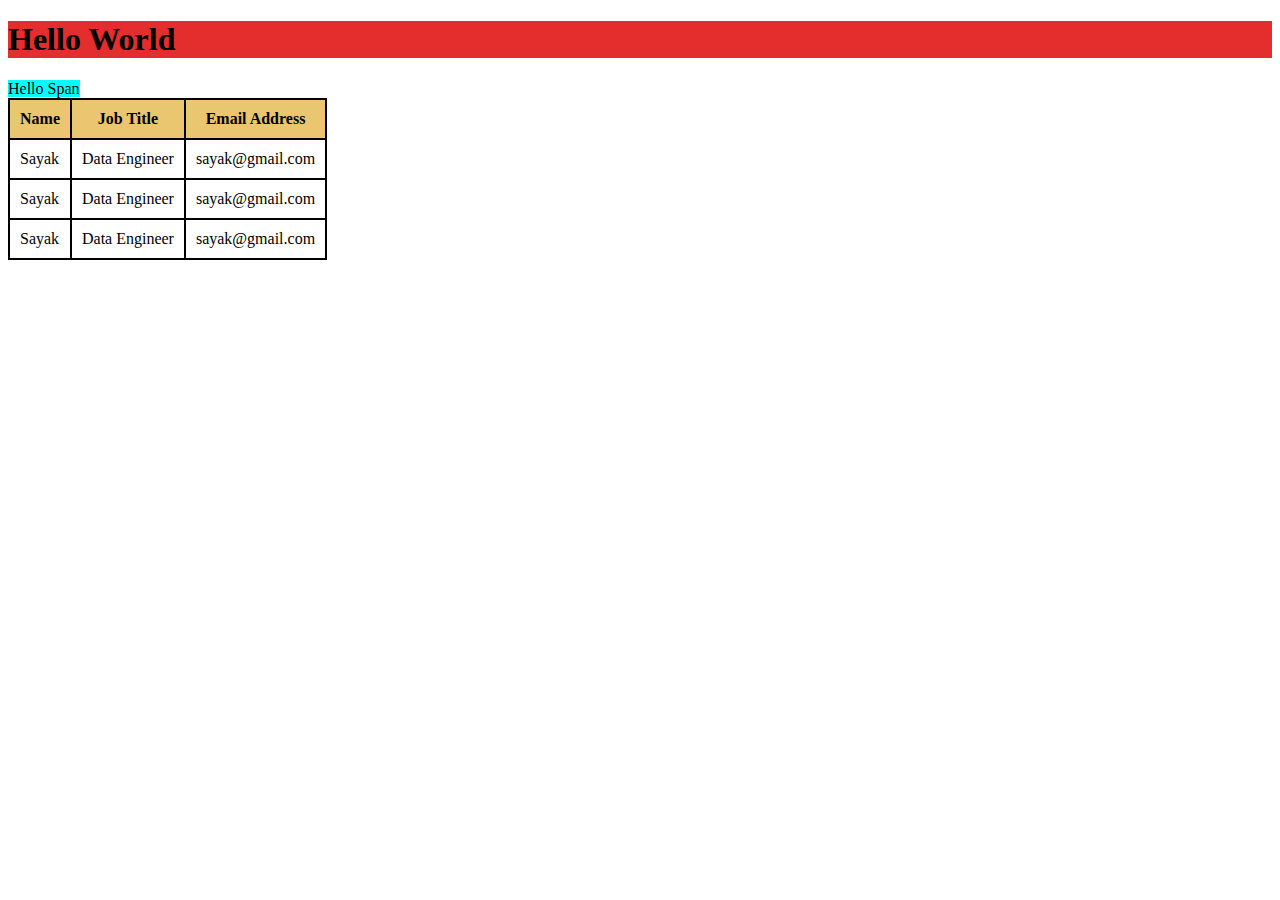
<file: DayOne/index.html>
<!DOCTYPE html>
<html lang="en">
<head>
    <meta charset="UTF-8">
    <meta name="viewport" content="width=device-width, initial-scale=1.0">
    <title>Document</title>
</head>
<link rel="stylesheet" href="style.css">
<body>
    <h1 style="">Hello World</h1>
    <span>Hello Span</span> <!--its a inline element and h1 is block element-->
    <!-- <p>Lorem ipsum dolor sit amet consectetur adipisicing elit. Officia, eum eveniet. Quidem debitis, et voluptas minima eveniet id vero enim suscipit nam! Suscipit adipisci accusamus odio consequuntur vel necessitatibus minus.</p> -->

    <table>
        <tr>
           
            <th>Name</th>
            <th>Job Title</th>
            <th>Email Address</th>
            
        </tr>
        <tr>
            
            <td>Sayak</td>
            <td>Data Engineer</td>
            <td>sayak@gmail.com</td>
        </tr>
        <tr>
            <td>Sayak</td>
            <td>Data Engineer</td>
            <td>sayak@gmail.com</td>
        </tr>
        <tr>
            <td>Sayak</td>
            <td>Data Engineer</td>
            <td>sayak@gmail.com</td>
        </tr>



    </table>
    


</body>
</html>
</file>
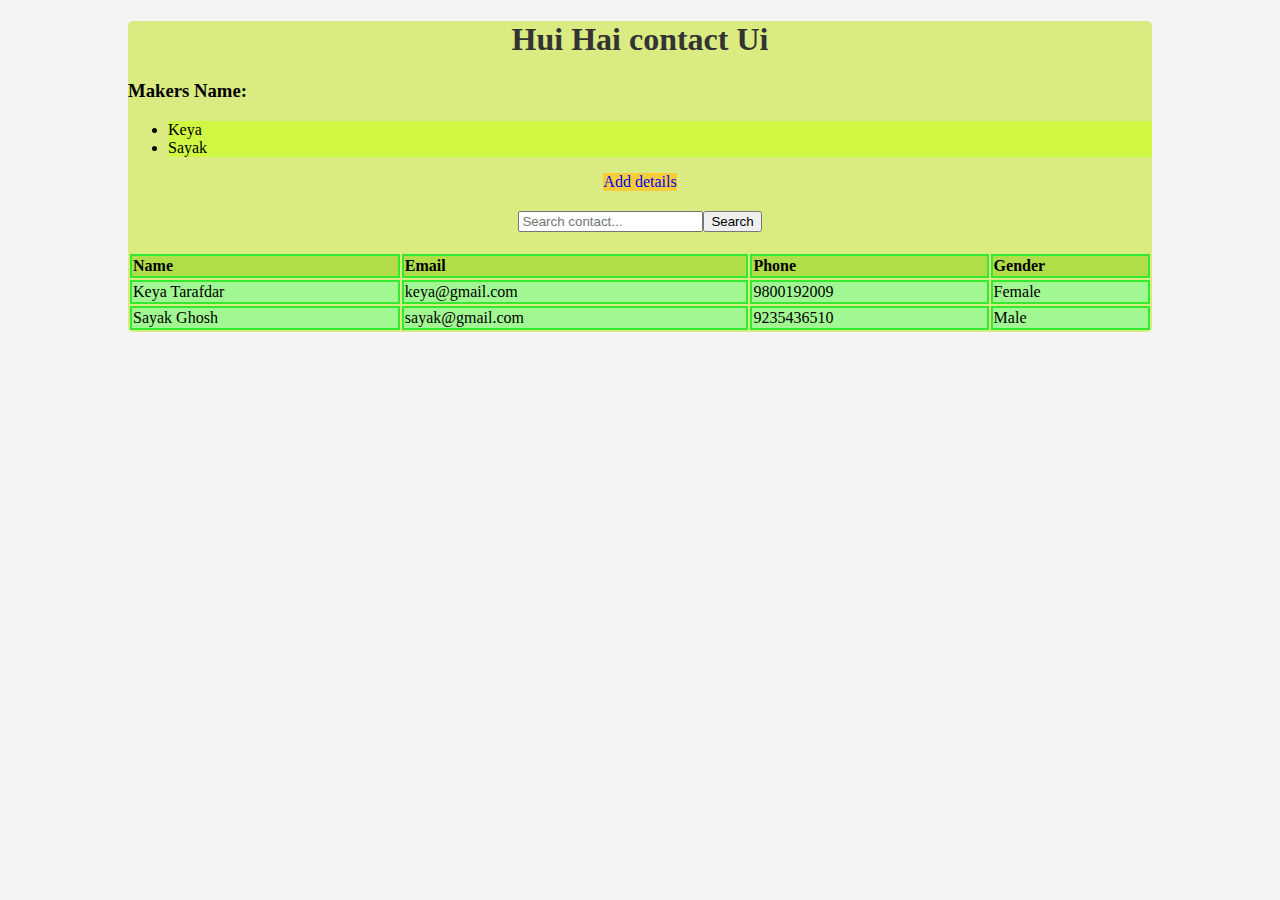
<file: DayThree/index.html>
<!DOCTYPE html>
<html>
<head>
    <title>contact UI</title>
    <style>
        body {
            background-color: #f4f4f4;
            margin: 0;
            
        }

        .container {
            width: 80%;
            margin: 20px auto;
            background-color: #d9eb81;
            border-radius: 5px;
        }

        h1 {
            text-align: center;
            color: #333;
        }

        li {
            
            background-color: rgb(208, 248, 67);
        }
        #add {
            
            display: flex;
            justify-content: center;
        }
        #add a.button {
            background-color: rgb(247, 206, 58);
            text-decoration: none;
        }
        .search-bar {
            margin-top: 20px;
            margin-bottom: 20px;
            display: flex;
            justify-content: center;
            align-items: center;
            
        }

        table {
            width: 100%;
        }

        th, td {
            background-color: rgb(161, 248, 146);
            border: 2px solid rgb(52, 234, 49);
            text-align: left;
        }

        th {
            background-color: #b0dd48;
        }
    </style>
</head>
<body>
    
    <div class="container">
        <h1>Hui Hai contact Ui</h1>
        <h3>Makers Name:</h3>
        <ul>
            <li>Keya</li>
            <li>Sayak</li>
        </ul>
        <div id="add">
           
            <a href="form.html" class="button">Add details</a>
        </div>
        <div class="search-bar">
            <input  type="text" placeholder="Search contact...">
            <button type="submit">Search</button>
        </div>

        <!--table use-->
        <table>
            <thead>
                <tr>
                    <th>Name</th>
                    <th>Email</th>
                    <th>Phone</th>
                    <th>Gender</th>
                </tr>
            </thead>
            <tbody>
                <tr>
                    <td>Keya Tarafdar</td>
                    <td>keya@gmail.com</td>
                    <td>9800192009</td>
                    <td>Female</td>
                </tr>
                <tr>
                    <td>Sayak Ghosh</td>
                    <td>sayak@gmail.com</td>
                    <td>9235436510</td>
                    <td>Male</td>
                </tr>
            </tbody>
        </table>
    </div>
</body>
</html>
</file>
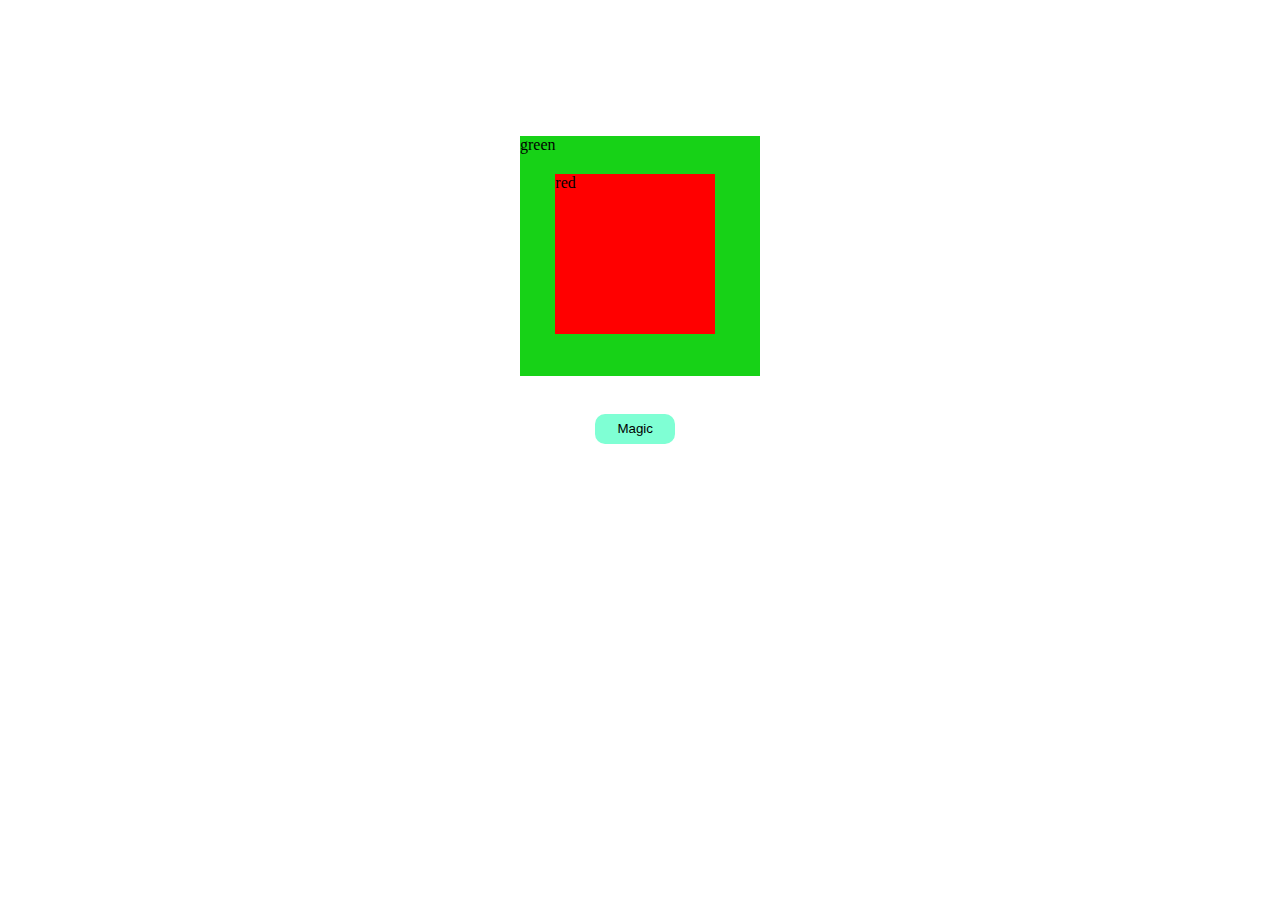
<file: Projects/color-box/index.html>
<!DOCTYPE html>
<html lang="en">
<head>
    <meta charset="UTF-8">
    <meta name="viewport" content="width=device-width, initial-scale=1.0">
    <title>Color Swapper</title>
    <style>
        body {
            padding-left: 40%;
            padding-top: 10%;
        }
        #parent {
            position: relative;
        }
        #box2 {
            height: 15rem;
            width: 15rem;
            background-color: rgb(23, 210, 23);
            z-index: 2;
        }
        #box1 {
            height: 10rem;
            width: 10rem;
            margin-top: 5%;
            margin-left: 4.7%;
            background-color: red;
            position: absolute;
            z-index: 1;
        }
        button {
            margin-top: 5%;
            margin-left: 10%;
            background-color: aquamarine;
            border: none;
            height: 30px;
            width: 80px;
            border-radius: 10px;
        }
        button:hover {
            cursor: pointer;
        }
    </style>
</head>
<body>
    <div id="parent">
        <div id="box1">red</div>
        <div id="box2">green</div>
    </div>
    <button id="magic">Magic</button>
    <script>
        const box1 = document.getElementById('box1');
        const box2 = document.getElementById('box2');
        const magic = document.getElementById('magic');

        magic.addEventListener('click', () => {
            // let zIndex1 = parseInt(box1.style.zIndex);
            // let zIndex2 = parseInt(box2.style.zIndex);

            if (Number(box1.style.zIndex) === 1) {
                box1.style.zIndex = "2";
                // box2.style.zIndex = "1";
            } else {
                box1.style.zIndex = "1";
                box2.style.zIndex = "2";
            }
        });
    </script>
</body>
</html>
</file>
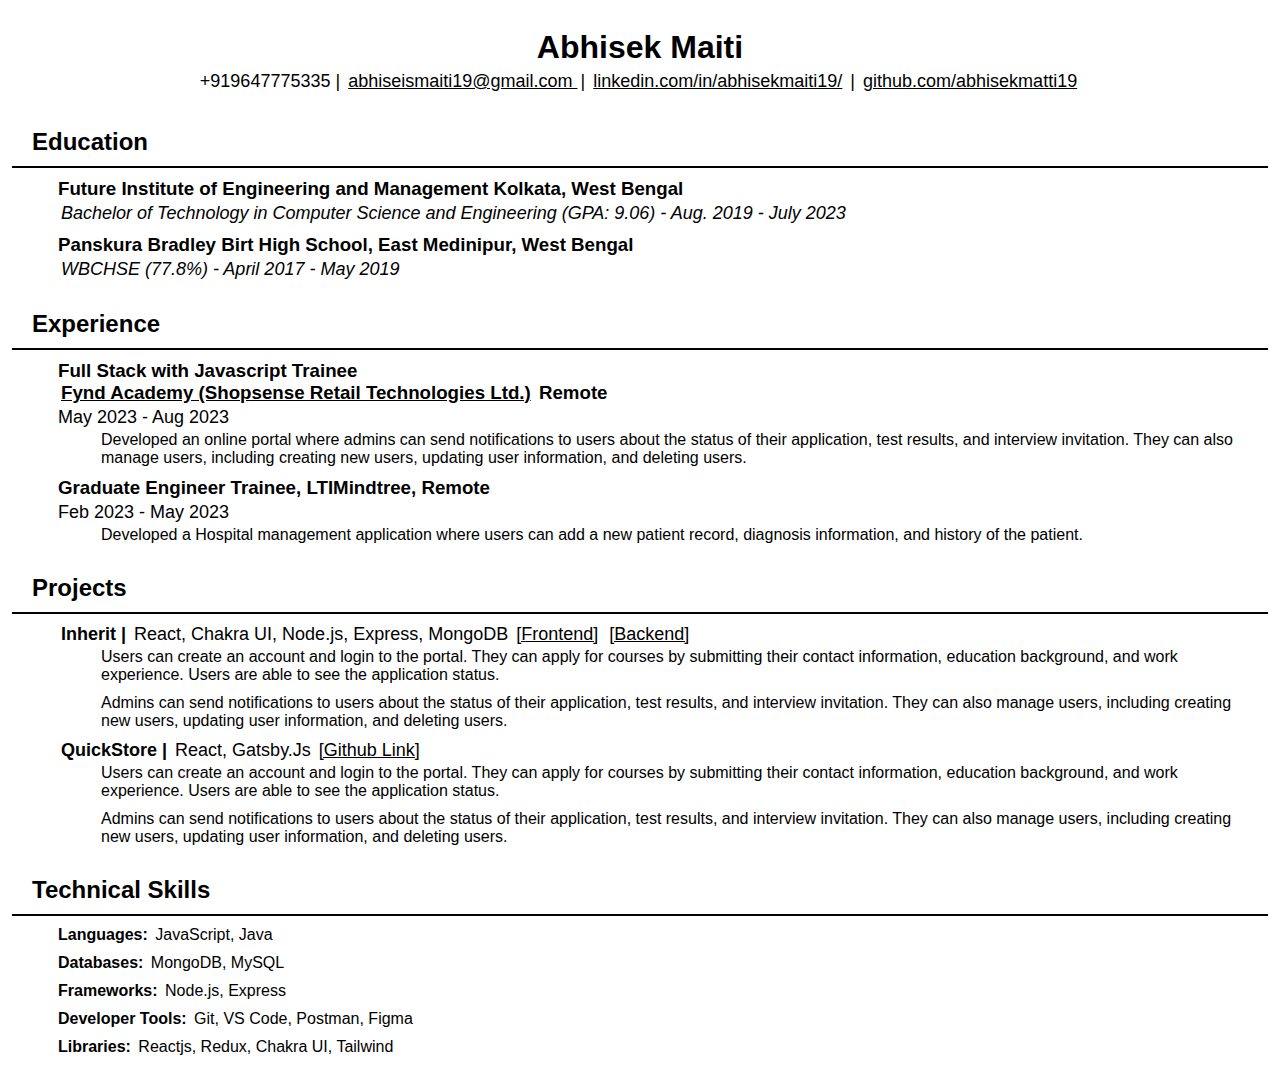
<file: Projects/ResumeProject/index.html>
<!DOCTYPE html>
<html lang="en">
<head>
    <meta charset="UTF-8">
    <meta name="viewport" content="width=device-width, initial-scale=1.0">
    <title>Abhisek Maiti</title>
    <link rel="stylesheet" href="style.css">
</head>
<body>
    <header>
        <h1>Abhisek Maiti</h1>
        <p>+919647775335 | <a href="#">abhiseismaiti19@gmail.com </a>| <a href="https://www.linkedin.com/in/abhisekmaiti19/">linkedin.com/in/abhisekmaiti19/</a> | <a href="https://github.com/abhisekmatti19">github.com/abhisekmatti19</a></p>
    </header>
    <div>
        <!--Education Section-->
        <section id="education">
            <h2>Education</h2>
            <ul>
                <li>
                    <h3>Future Institute of Engineering and Management Kolkata, West Bengal</h3>
                    <p> <i> Bachelor of Technology in Computer Science and Engineering (GPA: 9.06) - Aug. 2019 - July 2023</i></p>
                </li>
                <li>
                    <h3>Panskura Bradley Birt High School, East Medinipur, West Bengal</h3>
                    <p><i>WBCHSE (77.8%) - April 2017 - May 2019</i></p>
                </li>
            </ul>
        </section>
        <!--Experience Section-->
        <section id="experience">
            <h2>Experience</h2>
            <ul>
                <li>
                    <h3>Full Stack with Javascript Trainee<br><a href="#">Fynd Academy (Shopsense Retail Technologies Ltd.)</a>  Remote</h3>
                    <p>May 2023 - Aug 2023</p>
                    <ul>
                        <li>Developed an online portal where admins can send notifications to users about the status of their application, test results, and interview invitation. They can also manage users, including creating new users, updating user information, and deleting users.</li>
                    </ul>
                </li>
                <li>
                    <h3>Graduate Engineer Trainee, LTIMindtree, Remote</h3>
                    <p>Feb 2023 - May 2023</p>
                    <ul>
                        <li>Developed a Hospital management application where users can add a new patient record, diagnosis information, and history of the patient.</li>
                    </ul>
                </li>
            </ul>
        </section>

        <!--Projects Section-->
        <section id="projects">
            <h2>Projects</h2>
            <ul>
                <li>
                    <p> <b> Inherit | </b> React, Chakra UI, Node.js, Express, MongoDB  <a href="#">[Frontend]</a> <a href="#">[Backend]</a></p>
                    <ul>
                        <li>Users can create an account and login to the portal. They can apply for courses by submitting their contact information, education background, and work experience. Users are able to see the application status.</li>
                        <li>Admins can send notifications to users about the status of their application, test results, and interview invitation. They can also manage users, including creating new users, updating user information, and deleting users.</li>
                    </ul>
                </li>
                <li>
                    <p> <b> QuickStore | </b> React, Gatsby.Js  <a href="#">[Github Link]</a> </p>
                    <ul>
                        <li>Users can create an account and login to the portal. They can apply for courses by submitting their contact information, education background, and work experience. Users are able to see the application status.</li>
                        <li>Admins can send notifications to users about the status of their application, test results, and interview invitation. They can also manage users, including creating new users, updating user information, and deleting users.</li>
                    </ul>
                </li>
            </ul>
        </section>

        <!--Skills Section-->
        <section id="skills">
            <h2>Technical Skills</h2>
            <ul>
                <li><b>Languages:</b> JavaScript, Java</li>
                <li><b>Databases:</b> MongoDB, MySQL</li>
                <li><b>Frameworks:</b> Node.js, Express</li>
                <li><b>Developer Tools:</b> Git, VS Code, Postman, Figma</li>
                <li><b>Libraries:</b> Reactjs, Redux, Chakra UI, Tailwind</li>
            </ul>
        </section>
    </div>
</body>
</html>
</file>
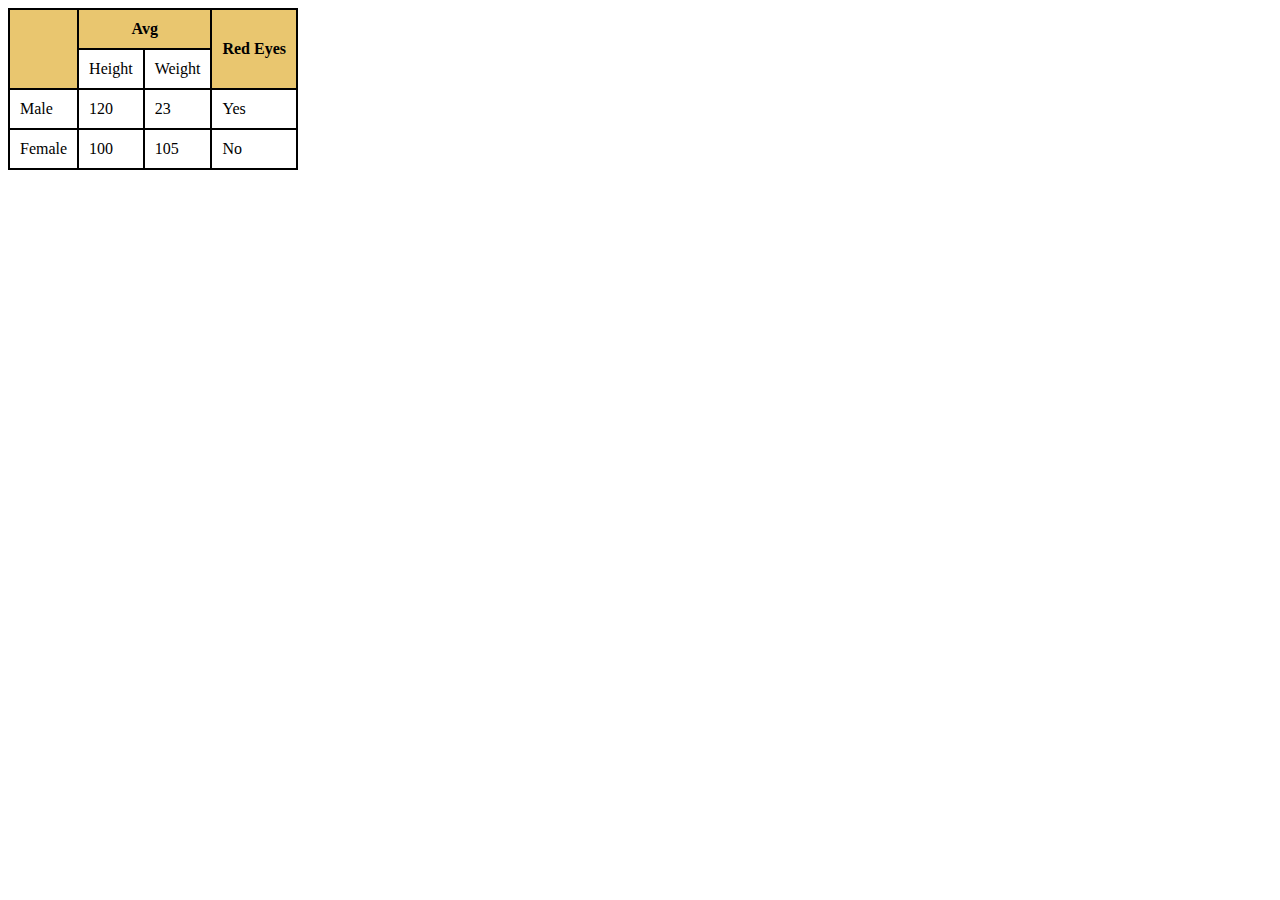
<file: DayOne/table.html>
<!DOCTYPE html>
<html lang="en">
<head>
    <meta charset="UTF-8">
    <meta name="viewport" content="width=device-width, initial-scale=1.0">
    <title>Document</title>
</head>
<link rel="stylesheet" href="style.css">
<body>
    <table>
        <tr>
            <th rowspan="2"></th>
            <th colspan="2">Avg</th>
            
            <th rowspan="2">Red Eyes</th>
        </tr>
        <tr>
            
            <td>Height</td>
            <td>Weight</td>
           
        </tr>
        <tr>
            <td>Male</td>
            <td>120</td>
            <td>23</td>
            <td>Yes</td>
        </tr>
        <tr>
            <td>Female</td>
            <td>100</td>
            <td>105</td>
            <td>No</td>
        </tr>
        <tr></tr>
    </table>
</body>
</html>
</file>
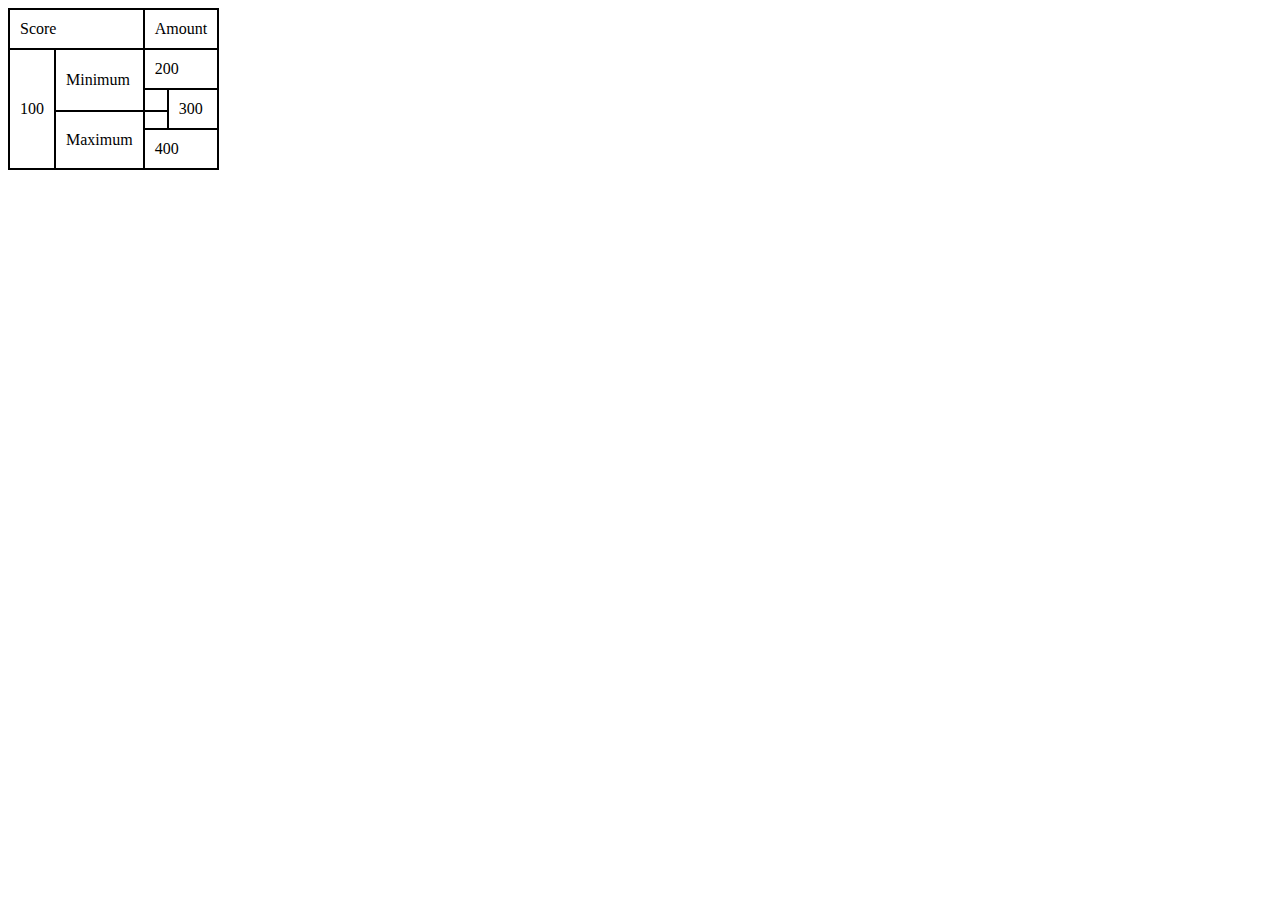
<file: DayOne/table2.html>
<!DOCTYPE html>
<html lang="en">
<head>
    <meta charset="UTF-8">
    <meta name="viewport" content="width=device-width, initial-scale=1.0">
    <title>Document</title>
</head>
<link rel="stylesheet" href="style.css">
<body>
    <table>
        <tr>
            <td colspan="2">Score</td>
            
            <td colspan="2">Amount</td>
        </tr>
        
        <tr>
            <td rowspan="4">100</td>
            <td rowspan="2">Minimum</td>
            <td colspan="2">200</td>
        </tr>

        <tr>       
            <td></td>    
            <td rowspan="2">300</td>
        </tr>
        <tr>
            
            <td rowspan="2">Maximum</td>
           
        </tr>
        <tr>           
            <td colspan="2">400</td>
        </tr>
    </table>
</body>
</html>
</file>
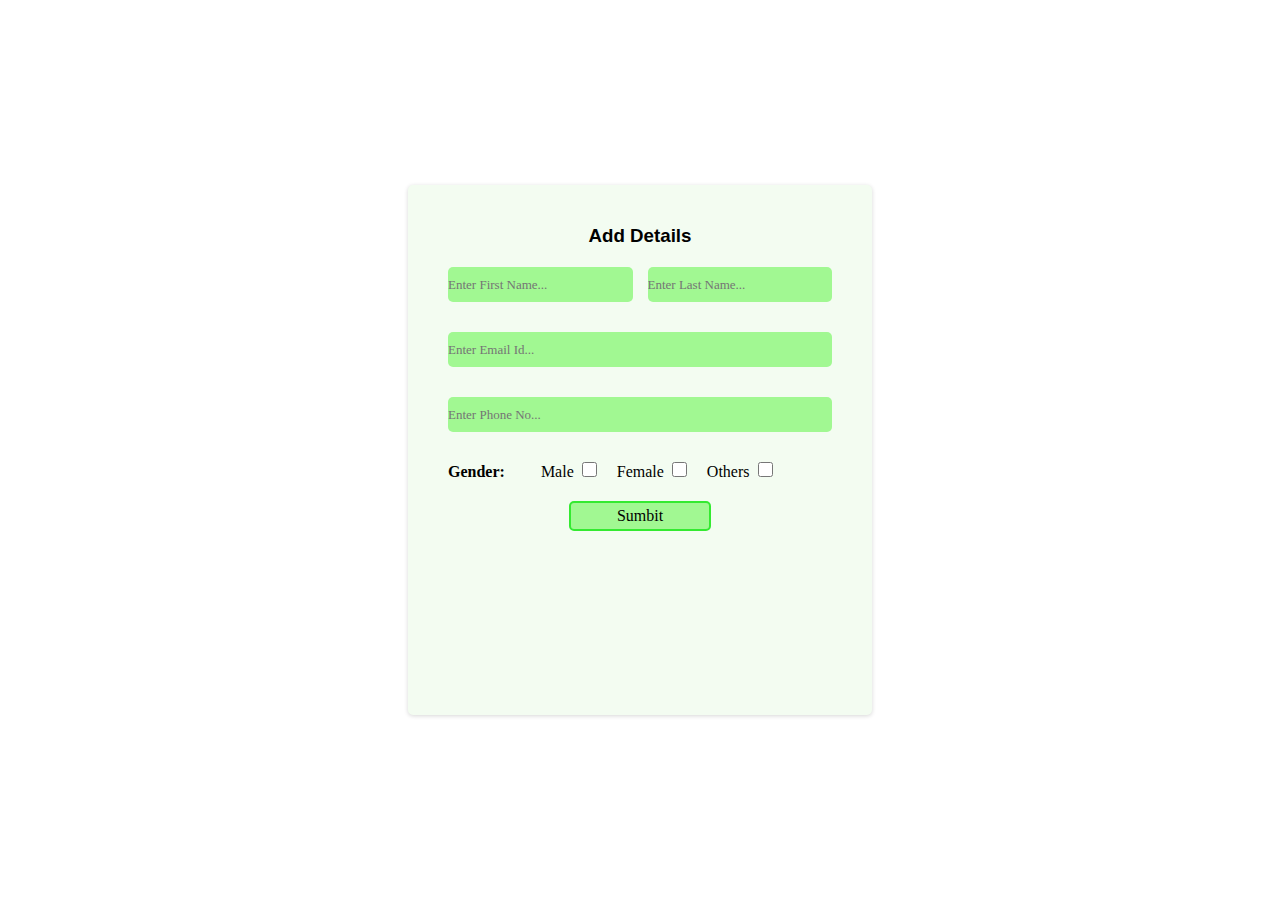
<file: DayThree/form.html>
<!DOCTYPE html>
<html lang="en">

<head>
    <meta charset="UTF-8">
    <meta name="viewport" content="width=device-width, initial-scale=1.0">
    <title>Document</title>
    <link rel="stylesheet" href="form.css">
</head>

<body>
    <div class="form" style="background-color: rgb(243, 252, 241)">
        <div class="heading">
            <h3 style="font-family: Verdana, Geneva, Tahoma, sans-serif;">Add Details</h3>
        </div>
        <form>
            <div class="input">
                <div style="display: flex;">
                    <div style="padding-right: 10px; width: 50%;"><input placeholder="Enter First Name..." type="text">
                    </div>
                    <div style="padding-left: 5px; width: 50%;"><input placeholder="Enter Last Name..." type="text">
                    </div>
                </div>
            </div>
            <div class="input">
                <div><input placeholder="Enter Email Id..." type="email"></div>
            </div>
            <div class="input">
                <div><input placeholder="Enter Phone No..." type="tel"></div>
            </div>
            <div style="border-bottom: 20px solid rgb(243, 252, 241);">
                <label><strong>Gender: &emsp;&emsp;</strong></label>Male &nbsp;<input type="checkbox" id="gender"
                    name="gender"> &emsp;Female &nbsp;<input type="checkbox" id="gender" name="gender"> &emsp;Others
                &nbsp;<input type="checkbox" id="gender" name="gender">
            </div>

            <div style="text-align: center; padding-bottom: 20px;"><button class="button">Sumbit</button></div>
        </form>
    </div>
</body>

</html>
</file>
<file: DayOne/style.css>
*{
    padding: 10;
    margin: 10;
}
h1{
    background-color: rgb(228, 45, 45);
}
p{
    background-color: azure;
}
span{
    background-color: aqua;
}
table, th, td{
    /* background-color: rgb(151, 151, 224); */
    border-collapse: collapse;
    border: 2px black solid;
    padding: 10px;
    border-collapse: collapse;
}
th{
    background-color: rgb(233, 198, 111);
}
</file>
<file: Projects/ResumeProject/style.css>
* {
    margin: 3px;
    padding: 0;
    box-sizing: border-box;
}
body {
    font-family: Arial, sans-serif;
    margin: 0;
    padding: 0;
}

header {
    
    padding: 20px;
    text-align: center;
}

h1 {
    font-size: 2em;
    margin-bottom: 5px;
}

p {
    font-size: 18px;
    margin-top: 0;
}

a {
    color: #000000;
    
}

main {
    padding: 20px;
}

section {
    margin-bottom: 20px;
}

h2 {
    font-size: 1.5em;
    margin-bottom: 10px;
    border-bottom: 2px solid;
    padding: 10px;
    padding-left: 20px;
}

ul {
    list-style: none;
    padding: 0;
    padding-left: 40px;
}

li {
    margin-bottom: 10px;
}

.experience ul, .projects ul {
    padding-left: 20px;
}
.education{
    border-bottom: 1px black solid;
}
</file>
<file: DayThree/form.css>
* {
    margin: 0px;
    padding: 0px;
}

body {
    height: 100vh;
    width: 100vw;
    display: flex;
}

.form {
    margin: auto;
    width: 30%;
    border-radius: 5px;
    box-shadow: rgba(0, 0, 0, 0.16) 0px 1px 4px;
    height: 50%;
    border: 40px solid rgb(243, 252, 241);
}
.input{
    border-bottom: 30px solid rgb(243, 252, 241);
}
input:placeholder-shown {
    font-family: Georgia, 'Times New Roman', Times, serif;
    font-size: small;
}

input:focus::placeholder {
    color: transparent;
}

.heading {
    text-align: center;
    border-bottom: 20px solid rgb(243, 252, 241);
    font-family: Georgia, 'Times New Roman', Times, serif;
}

.button {
    height: 30px;
    width: 37%;
    border-radius: 5px;
    background-color: rgb(161, 248, 146);
    border: 2px solid rgb(52, 234, 49);
    font-family: Garamond;
    font-size: medium;
}

.button:hover {
    height: 34px;
    width: 40%;
    cursor: pointer;
    background-color: rgb(73, 250, 67);
    font-size: large;
    font-weight: bolder;
    box-shadow: 3px 3px 5px rgb(90, 199, 32);
}

input {
    border-radius: 5px;
    border: none;
    width: 100%;
    background-color: rgb(161, 248, 146);
}

.input input {
    height: 35px;
}

.input input:hover {
    box-shadow: rgba(87, 93, 50, 0.25) 0px 50px 100px -20px, rgba(173, 173, 113, 0.3) 0px 30px 60px -30px, rgba(140, 136, 26, 0.35) 0px -2px 6px 0px inset;
}

.input input:focus {
    outline-color: rgb(161, 248, 146);
    box-shadow: 7px 5px 5px rgb(90, 81, 15);
}

.x {
    border: 2px solid red;
}

input[type="checkbox"]:checked {
    accent-color: rgb(161, 248, 146);
    box-shadow: 3px 3px 5px rgb(41, 90, 15);
    height: 15px;
}
input[type="checkbox"] {
    height: 15px;
    width: 15px;
}

input[type="checkbox"]:hover {
    cursor: pointer;
    box-shadow: rgba(73, 128, 68, 0.25) 0px 30px 60px -12px inset, rgba(223, 218, 122, 0.3) 0px 18px 36px -18px inset;
}
</file>
